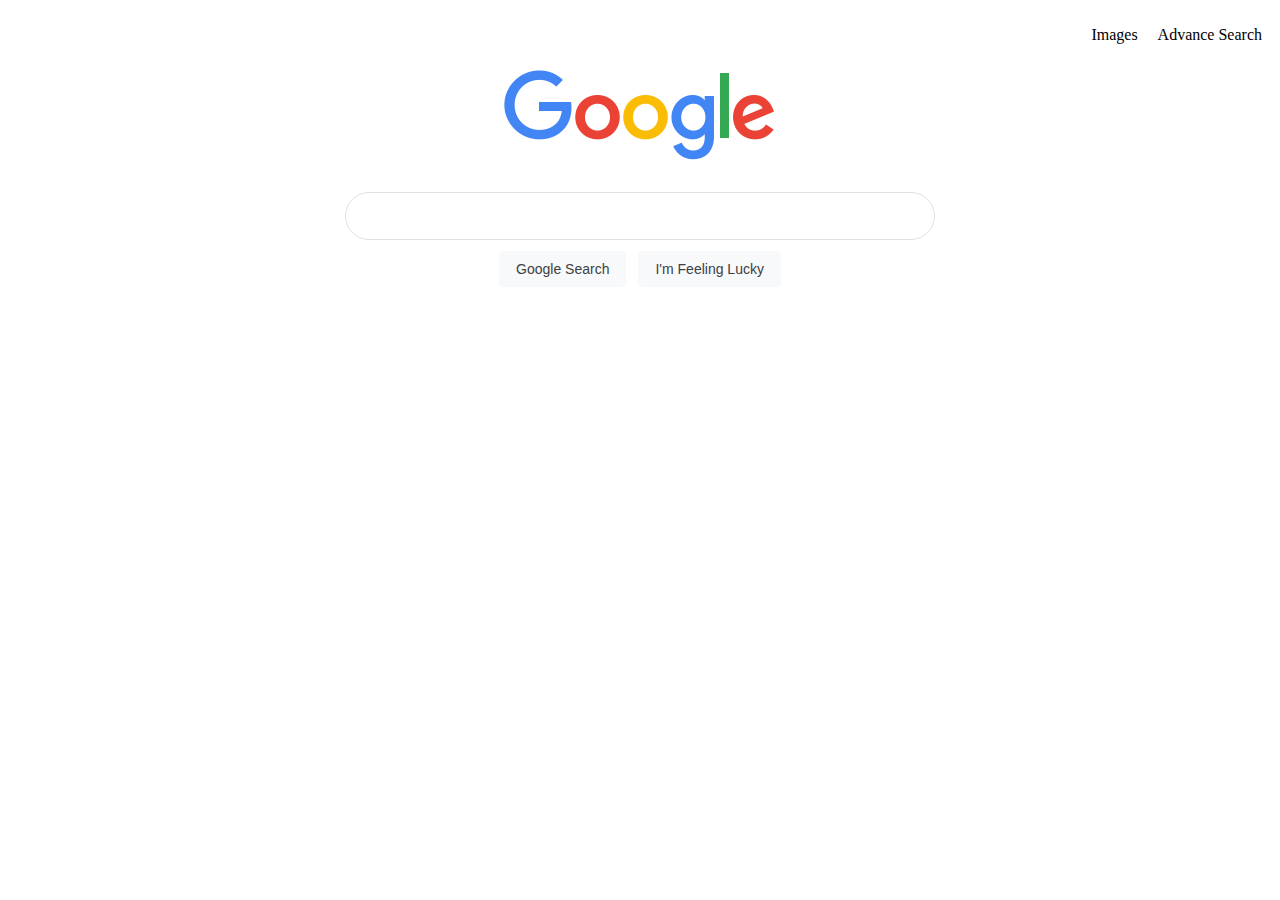
<file: index.html>
<!DOCTYPE html>
<html lang="en">
<head>
    <link rel="stylesheet" href="style.css">
    <title>Search</title>
</head>
<body>
    <div>
        <ul class="navbar-google">
            <li class="item-google"><a  href="images.html">Images </a></li>
            <li class="item-google"><a  href="advance.html">Advance Search</a></li>
        </ul>
    </div>
    <div class="img-center">
            <img src="googlelogo_color_272x92dp.png" alt="Google" height="92" width="272">
    </div>
<form action="https://google.com/search" >
        <input type="text" name="q" class="rounded-input">     
                    
        <center>
            <input type="submit" value="Google Search" class="btn">
            <input class="btn" value="I'm Feeling Lucky" type="submit" name="btnI" >
        </center>  

</form>

</body>
</html>
</file>
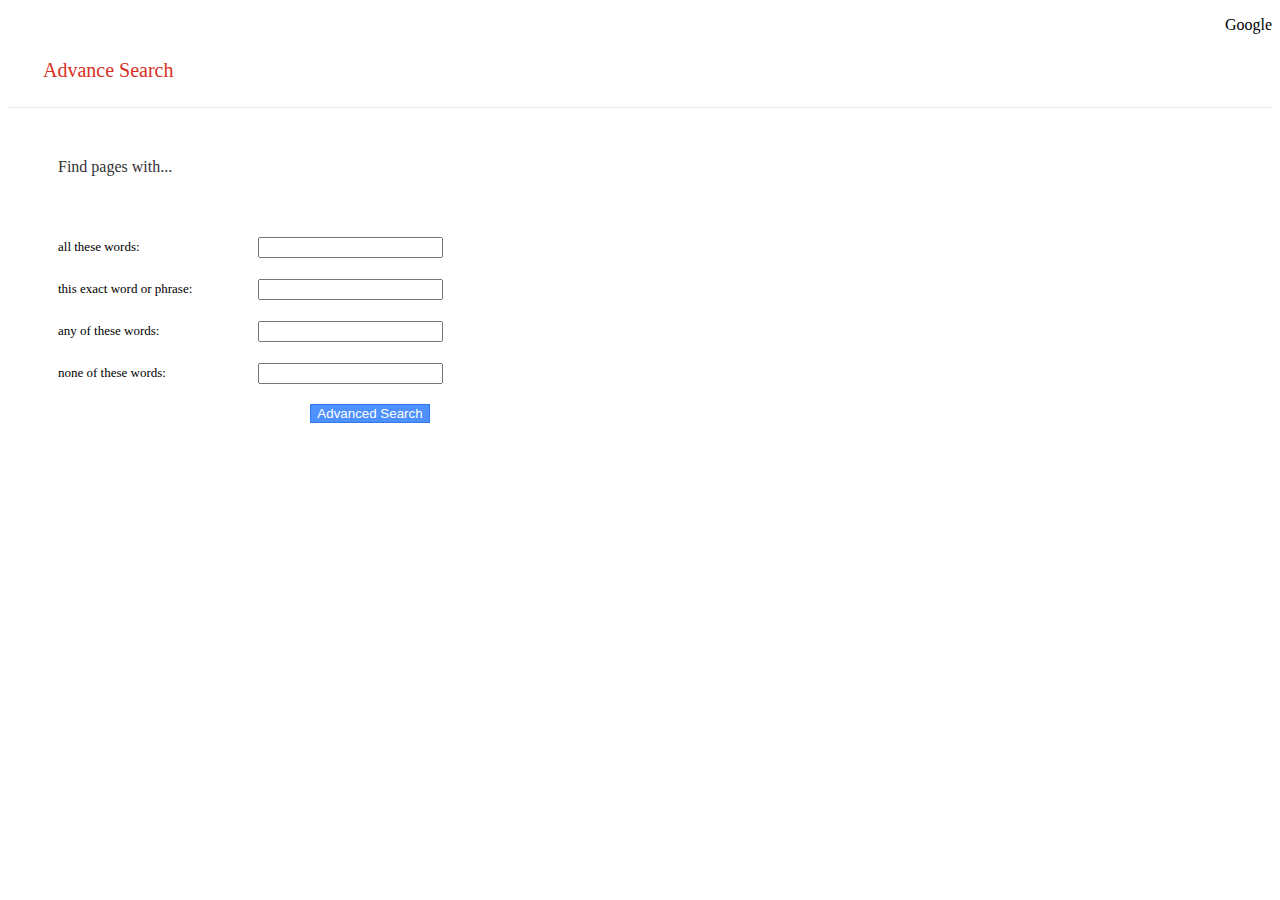
<file: advance.html>
<!DOCTYPE html>
<html lang="en">
<head>
    
    <link rel="stylesheet" href="style.css">
    <title>Advance</title>
</head>
 <body>
    <div >
        <ul class="navbar-google">
            <li class="li-google"><a href="index.html">Google </a></li>
        </ul>
    </div>

<p class="h1-advance">Advance Search</p>
<div class="line"></div>
<div class="div-advance">
    <p class="h2-advance">Find pages with...</p>
</div>
<form action="https://google.com/search" >
    <div class="row">
        <div class="left">
        <p class="p-advance">all these words:</p>
    </div>
    <div class="rigth">
        <input type="text" name="as_q" class="form-control">
    </div>
</div> 
<div class="row">
    <div class="left">
    <p class="p-advance">this exact word or phrase:</p>
</div>
<div class="rigth">
    <input type="text" name="as_epq" class="form-control">
</div>
</div>
<div class="row">
    <div class="left">
    <p class="p-advance">any of these words:</p>
</div>
<div class="rigth">
    <input type="text" name="as_oq" class="form-control">
</div>
</div>
<div class="row">
    <div class="left">
    <p class="p-advance">none of these words:</p>
</div>
<div class="rigth">
    <input type="text" name="as_eq" class="form-control">
</div>
</div>
<div class="btn-div">
    <input type="submit" value="Advanced Search" class="btn-advanced">
</div>
</form>
</body>
</html>
</file>
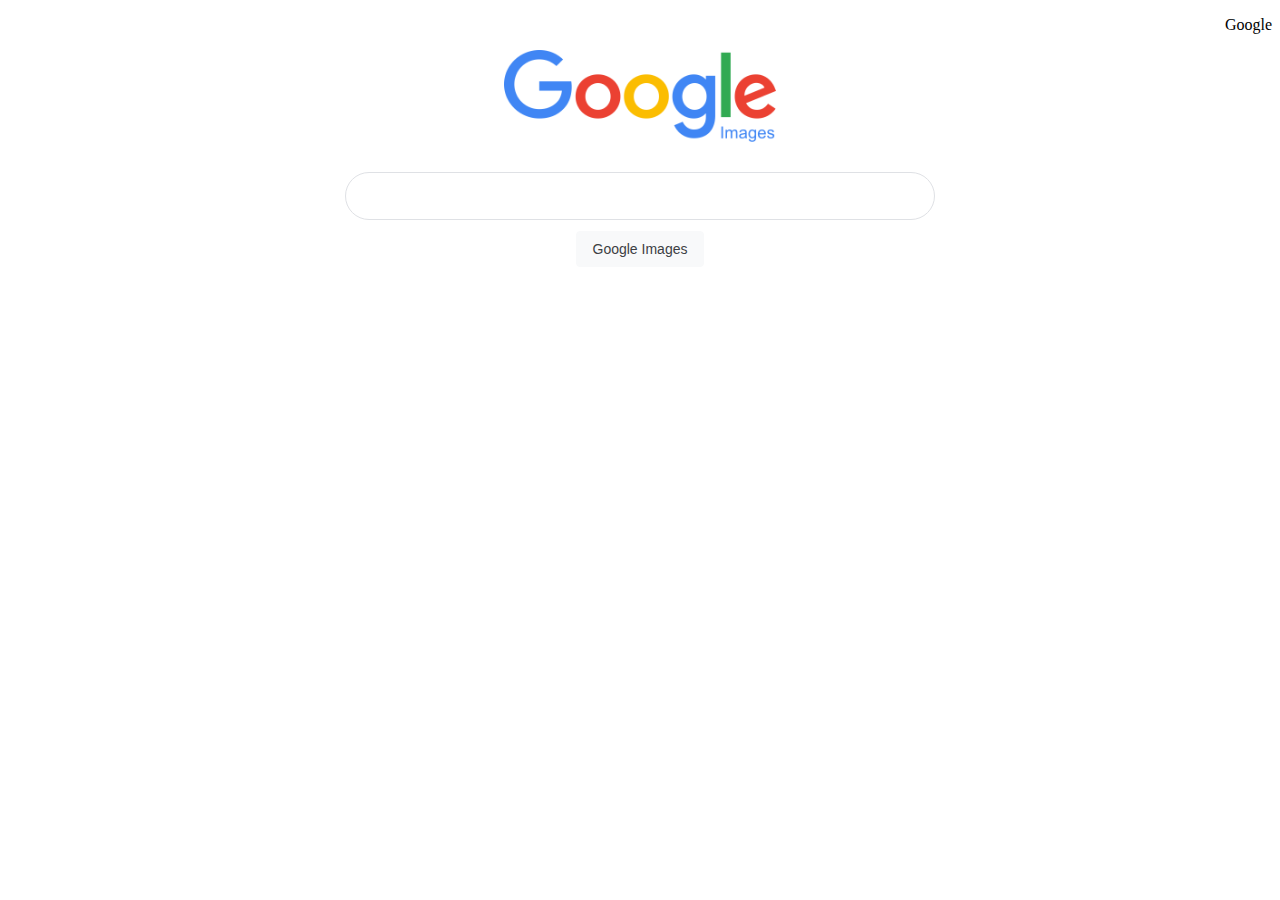
<file: images.html>
<!DOCTYPE html>
<html lang="en">
<head>
    <meta charset="UTF-8">
    <meta name="viewport" content="width=device-width, initial-scale=1.0">
    <link rel="stylesheet" href="style.css">
    <title>Images</title>
</head>
<body>
    <div >
        <ul class="navbar-google">
            <li class="li-google"><a href="index.html">Google</a></li>
        </ul>
    </div>
</div>
<div class="img-center">
    <img src="google images.png" alt="Google" height="92" width="272"></div>
    
<form action="https://google.com/search">
    <input type="hidden" name="tbm" value="isch" >
    <input type="text" name="q" class="rounded-input">
    <center><input type="submit" value="Google Images" class="btn">
</form>
</body>
</html>
</file>
<file: style.css>
.navbar-google{
    list-style-type: none;
    display: flex;
    flex-direction: row;
    justify-content: flex-end;
    
}
.item-google{
    margin: 10px;
}
/* unvisited link */
a:link {
    color: black;
    text-decoration: none;
  }
  
  /* visited link */
  a:visited {
    color: black;
  }
  
  /* mouse over link */
  a:hover {
    color: black;
  }
  
  /* selected link */
  a:active {
    color: black;
  }
  .img-center{
    display: flex;
    justify-content: center;
    align-items: center;
    
  }
  .rounded-input{
    display: flex;
    z-index: 3;
    min-height: 44px;
    background: #fff;
    border: 1px solid #dfe1e5;
    box-shadow: none;
    border-radius: 24px;
    margin: 0 auto;
    width: 638px;
    width: 584px;
    max-width: 584px;
    margin-top: 30px;
   
  }
  .btn{
    background-color: #f8f9fa;
    border: 1px solid #f8f9fa;
    border-radius: 4px;
    color: #3c4043;
    font-family: arial,sans-serif;
    font-size: 14px;
    margin: 11px 4px;
    padding: 0 16px;
    line-height: 27px;
    height: 36px;
    min-width: 54px;
    text-align: center;
    cursor: pointer;
    user-select: none;
  }
.h1-advance{
      color: #d93025;
    font-size: 20px;
    margin: 25px 35px;
}
.line{
 border-bottom: 1px solid #ebebeb;;
}
.h2-advance{
  font-size: 16px;
  color: #333333;
}
.div-advance{
  margin: 50px;
}
.row{
  display: flex;
  flex-direction: row;
  align-items: center;
}
.left{
  width: 200px;
  margin-left: 50px;
}
.right{
width: 385px;
}
.p-advance{
  font-size: 13px;
}
.btn-div{
margin-left: 8cm;
margin-top: 10px;
  
}
.btn-advanced{
  background-color: #4d90fe;
  background-image: -webkit-linear-gradient();
  border: 1px solid #3079ed;
  color: #fff;
  box-shadow: none  ;
  
}
</file>
